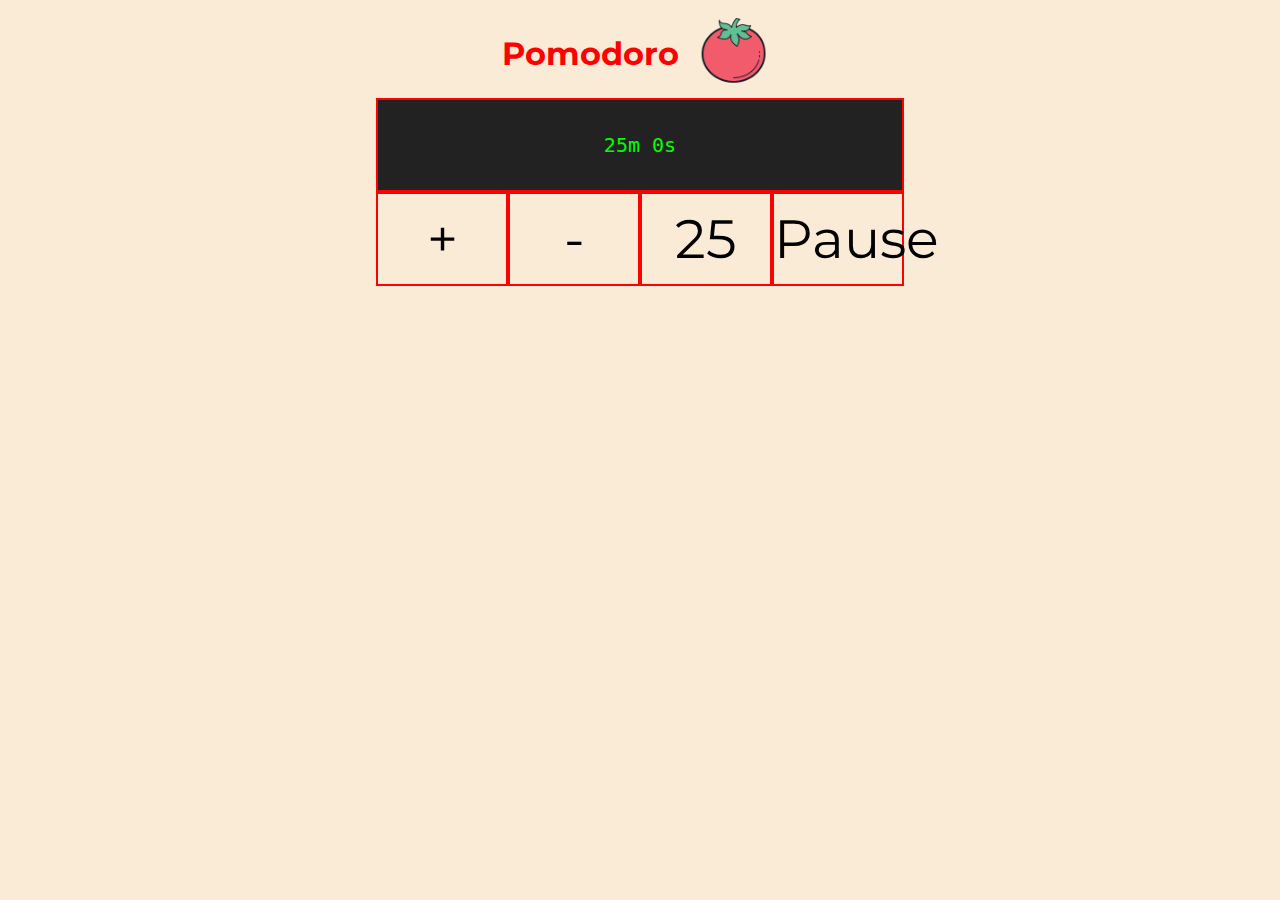
<file: index.html>
<!DOCTYPE html>
<html lang="en">
  <head>
    <meta charset="UTF-8" />
    <meta name="viewport" content="width=device-width, initial-scale=1.0" />
    <title>Pomodoro Timer</title>
    <link rel="stylesheet" href="source/style.css" />
    <link rel="icon" type="image/png" href="/images/tomato.png" />
    <link
      href="https://fonts.googleapis.com/css?family=Montserrat&display=swap"
      rel="stylesheet"
    />
  </head>
  <body>
    <header>
      <h1 class="mainTitle">Pomodoro</h1>
      <img src="./images/tomato.png" alt="Tomato" class="logo" />
    </header>
    <div class="pomoContainer">
      <div class="display" id="display">25 minutes</div>
      <div class="buttonContainer">
        <div class="addTime button" id="add" onclick="increment()">+</div>
        <div class="reduceTime button" id="substract" onclick="decrement()">
          -
        </div>
        <div class="start button" id="start" onclick="start25()">25</div>
        <div class="pause button" id="pause" onclick="pause()">Pause</div>
      </div>
    </div>
    <script src="source/script.js"></script>
  </body>
</html>
</file>
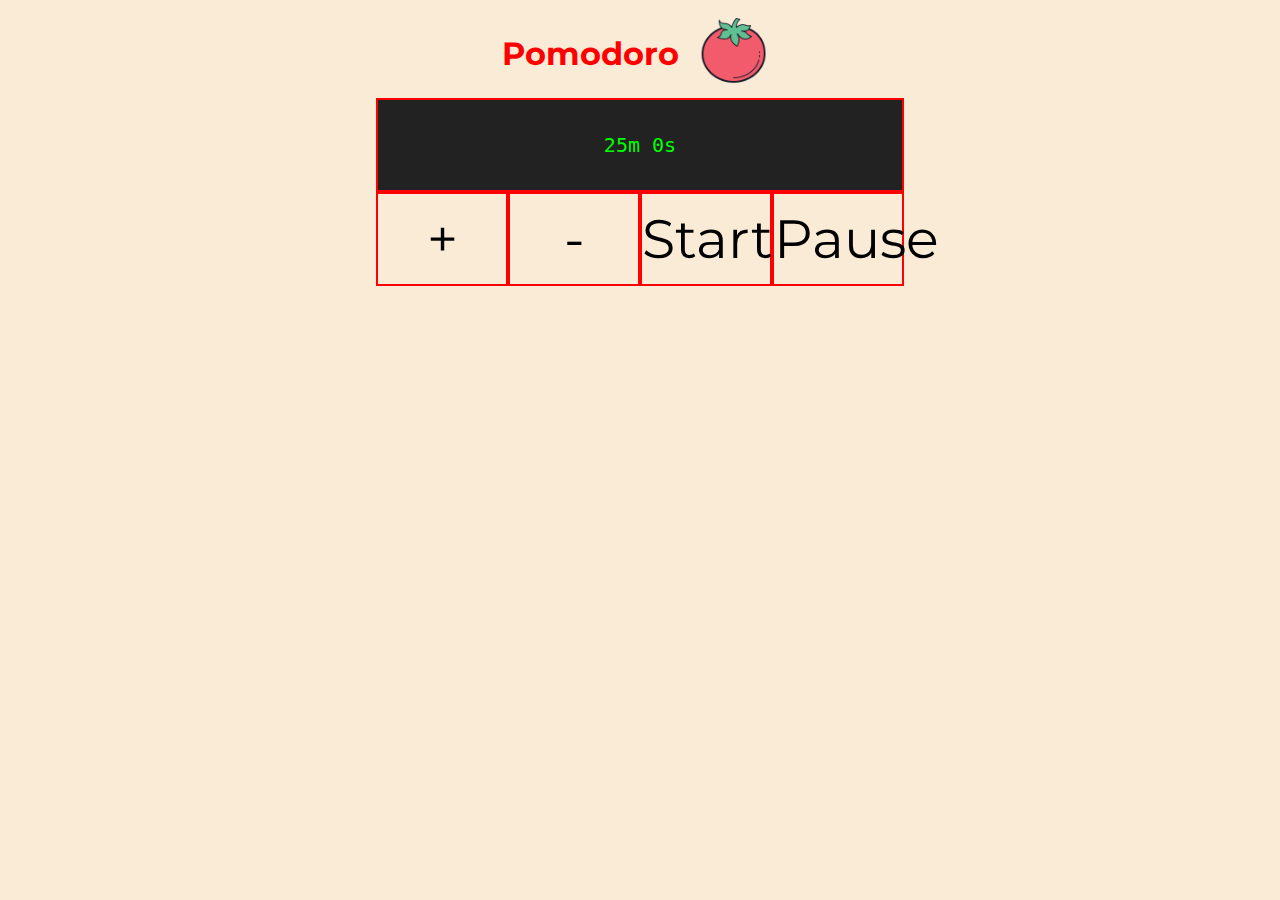
<file: source/index.html>
<!DOCTYPE html>
<html lang="en">
<head>
    <meta charset="UTF-8">
    <meta name="viewport" content="width=device-width, initial-scale=1.0">
    <title>Document</title>
    <link rel="stylesheet" href="style.css">
    
    <link href="https://fonts.googleapis.com/css?family=Montserrat&display=swap" rel="stylesheet">

</head>
<body>
    <header>
        <h1 class="mainTitle">Pomodoro</h1>
        <img src="../images/tomato.png" alt="Tomato" class="logo">
    </header>
    <div class="pomoContainer">
        <div class="display" id="display">25 minutes</div>
        <div class="buttonContainer">
            <div class="addTime button" id="add" onclick="increment()">+</div>
            <div class="reduceTime button" id="substract" onclick="decrement()">-</div>
            <div class="start button" id="start" onclick="start()">Start</div>
            <div class="pause button" id="pause" onclick="pause()">Pause</div>
        </div>
    </div>
    <script src="script.js"></script>
</body>
</html>
</file>
<file: source/style.css>
html{
    box-sizing: border-box;
    background-color: antiquewhite;
}
header{
    display: flex;
    justify-content: center;
    font-family: 'Montserrat', sans-serif;
    align-items: center;
    color: red;
}
.logo{
    max-width: 10vw;
    height: 10vh;
    margin-left: 10px;
}
.pomoContainer{
    display:flex;
    justify-content: center;
    flex-direction: column;
    align-items: center;
}
.buttonContainer{
    display: flex;
}
.button{
    cursor: pointer;
    font-family: 'Montserrat', sans-serif;
    font-size: 6vh;
    line-height: 10vh;
    width: 10vw;
    height: 10vh;
    text-align: center;
    border: 2px solid red;
}
.button:hover{
    background-color: #222;
    color: red;
}
.display{
    background-color: #222;
    color:lime;
    line-height: 10vh;
    font-family: monospace;
    font-size: 20px;
    width:41vw;
    height: 10vh;
    text-align: center;
    border: 2px solid red;
}
@media only screen and (max-width: 750px) {
    .buttonContainer {
        justify-content: center;
        flex-wrap:wrap;
      flex-grow: 1;
    
    }
    .button{
        flex-basis: 15vw;
        font-size: 18px;
    }
    .display{
        width: 31vw;
    }
    .logo{
        max-width: 10vw;
        height: 10vh;
        margin-left: 10px;
    }
  }
</file>
